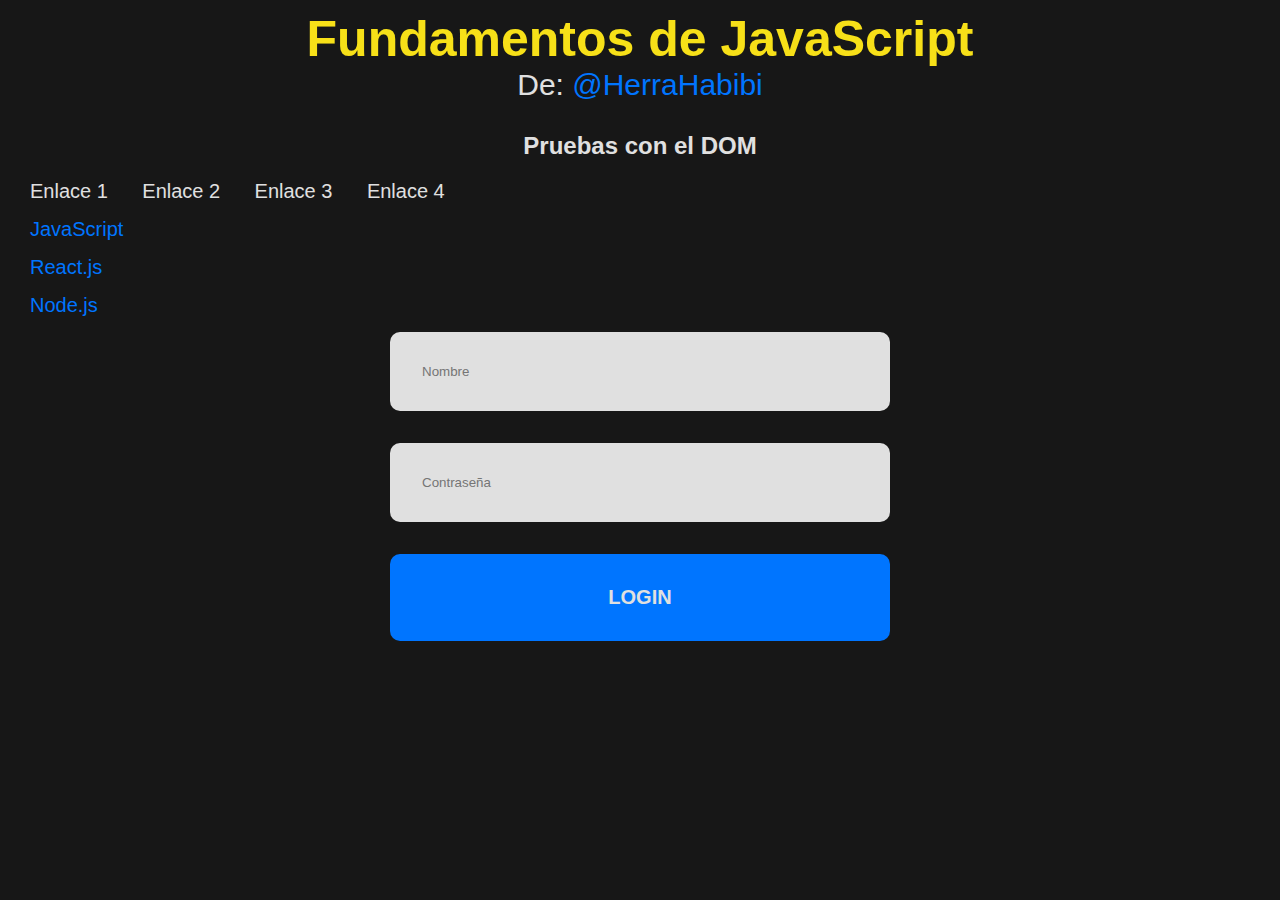
<file: index.html>
<!DOCTYPE html>
<html lang='es'>
  <head>
    <meta charset='UTF-8' />
    <meta name='viewport' content='width=device-width, initial-scale=1.0'>
    <title>JavaScript | Herra</title>
    <link rel='icon' type='image/png' href='https://i.imgur.com/4o2sVtf.png' />
    <link rel='stylesheet' href='css/app.css' />
  </head>
  </head>
  <body>

    <!-- --------------------- -->
    <!-- HECHO POR HERRAHABIBI -->
    <!-- --------------------- -->
    <header>
      <h1>Fundamentos de JavaScript</h1>
      <p>De: <a href='https://github.com/herrahabibi' target='_blank'>@HerraHabibi</a></p>
    </header>


    <!-- ------------------ -->
    <!-- PRUEBAS CON EL DOM -->
    <!-- ------------------ -->
    <div class='DOM'>
      <h2 class='heading' id='heading'>Pruebas con el DOM</h2>
      <nav class='navegacion'>
        <a href='#'>Enlace 1</a>
        <a href='#'>Enlace 2</a>
        <a href='#'>Enlace 3</a>
        <a href='#'>Enlace 4</a>
      </nav>

      <div class='tecnologias'>
        <p id='JavaScript'>JavaScript</p>
        <p class='react'>React.js</p>
        <p>Node.js</p>
      </div>

      <form id='formulario' action='/login'>
        <input type='text' placeholder='Nombre' id='nombre' class='nombre' autocomplete='off' />
        <input type='password' placeholder='Contraseña' id='password' class='password' autocomplete='off' />
        <input type='submit' value='Login' />
      </form>
    </div>


    <!-- ----------------------------------------- -->
    <!-- ¡¡ AÑADE AQUÍ EL ARCHIVO DE JAVASCRIPT !! -->
    <!-- ----------------------------------------- -->
    <script src=''></script>
  
  </body>
</html>
</file>
<file: css/app.css>
* {
  font-family: Arial;
  padding: 0;
  margin: 0;
}

:focus {
  outline: none;
}

::selection {
  color: #171717;
  background: #e0e0e0;
}

body {
  background-color: #171717;
}

header {
  padding: 10px;
}

header * {
  text-align: center;
}

header h1 {
  color: #f7e018;
  font-size: 50px;
}
header p {
  color: #e0e0e0;
  font-size: 30px;
}
header p a {
  text-decoration: none;
  color: #0075ff;
}

.DOM {
  max-width: 120rem;
  margin: 0px auto;
}
.DOM h2 {
  color: #e0e0e0;
  text-align: center;
  margin: 20px 0;
}

.DOM nav a {
  color: #e0e0e0;
  font-size: 20px;
  text-decoration: none;
  margin-left: 30px;
}

.DOM .tecnologias {
  margin: 15px 30px;
}

.DOM p {
  color: #0075ff;
  font-size: 20px;
  margin: 15px 0;
}

.DOM #formulario {
  max-width: 500px;
  margin: 0 auto;
}

.DOM #formulario input {
  display: block;
  width: 100%;
  border: none;
  margin-bottom: 2rem;
  padding: 2rem;
  border-radius: 10px;
  box-sizing: border-box;
  background-color: #e0e0e0;
  color: #171717;
  &::selection {
    color: #e0e0e0;
    background: #171717;
  }
}

.DOM #formulario input[type='submit'] {
  background-color: #0075ff;
  font-weight: 700;
  text-transform: uppercase;
  font-size: 20px;
  color: #e0e0e0;
}

.alerta {
  padding: 1rem;
  text-align: center;
  color: #e0e0e0;
  text-transform: uppercase;
  font-size: 20px;
  border-radius: 10px;
}
.error {
  background-color: #ac0000;
}
.exito {
  background-color: #00ac00;
}
</file>
